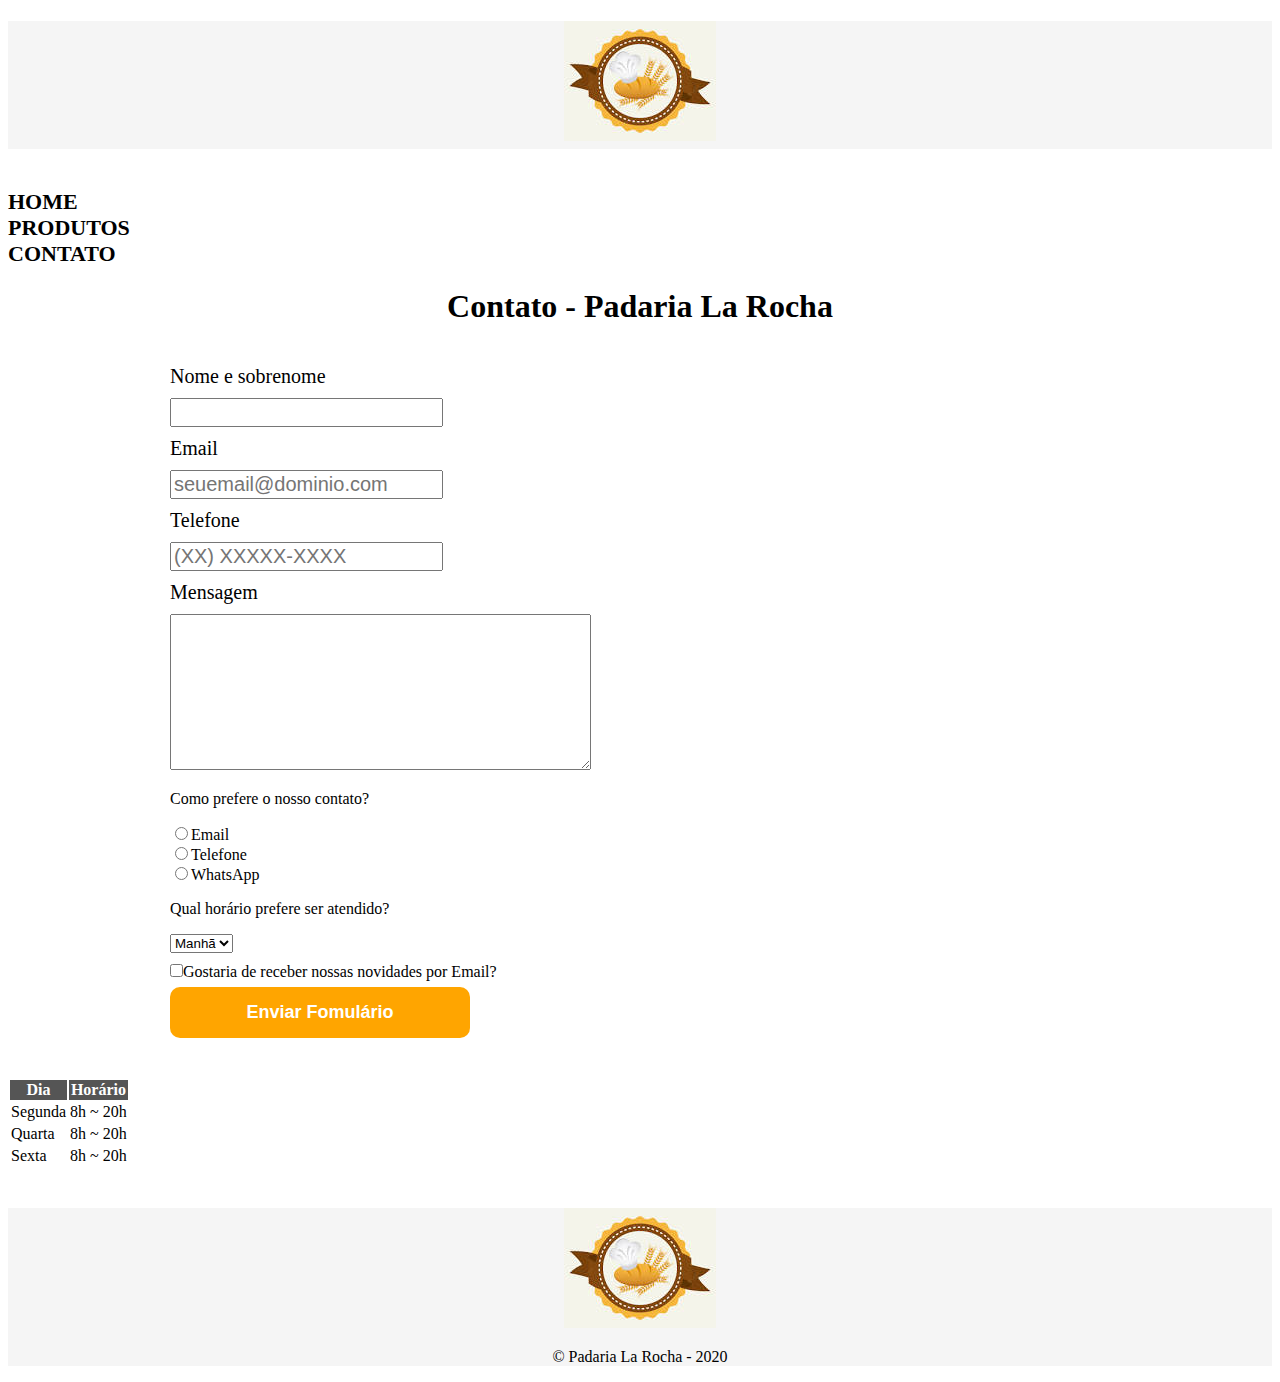
<file: contato.html>
<!DOCTYPE html>
<div class="caixa">
    <h1 style="text-align: center; background: whitesmoke;"><img src="Padaria.jfif"></h1>

    <nav>
        <ul style= "display: inline;">
           
            <li><a style= "font-weight: bold; color: #000000; text-transform: uppercase; font-size: 22px; text-decoration: none;" href="index.html"><strong>Home</strong></a></li>
            <li><a style= "font-weight: bold; color: #000000; text-transform: uppercase; font-size: 22px; text-decoration: none;" href="produtos.html"><strong>Produtos</strong></a></li>
            <li><a style= "font-weight: bold; color: #000000; text-transform: uppercase; font-size: 22px; text-decoration: none;" href="contato.html"><strong>Contato</strong></a></li>

<html>
<header>
<meta charset="UTF-8">
            <h1 style="text-align: center">Contato - Padaria La Rocha</h1>
        <link rel="stylesheet" href="produtos.css">

        </ul>
    </nav>
</div>
   


<main style="
    margin: 0 auto;
    width: 940px;">
    <form style="margin: 40px 0;">
        <label for="nomesobrenome"style="
    display: block;
    font-size: 20px;
    margin: 0 0 10px;">Nome e sobrenome</label>
        <input type="text" id= "nomesobrenome" 
     style="
    display: block;
    font-size: 20px;
    margin: 0 0 10px;" required placeholder>
        
        <label for="Email"  style="
    display: block;
    font-size: 20px;
    margin: 0 0 10px;">Email</label>
        <input type="text" id= "Email"  style="
    display: block;
    font-size: 20px;
    margin: 0 0 10px;" required placeholder="seuemail@dominio.com">
        
        <label for="telefone" style="
    display: block;
    font-size: 20px;
    margin: 0 0 10px;">Telefone</label>
        <input type="text" id= "telefone" style="
    display: block;
    font-size: 20px;
    margin: 0 0 10px;" required placeholder="(XX) XXXXX-XXXX">
        
        <label for="mensagem" style="
    display: block;
    font-size: 20px;
    margin: 0 0 10px;
">Mensagem</label> <textarea cols="50" rows= "10" id="mensagem" required placeholder> </textarea>
        
      <div>
        <p>Como prefere o nosso contato?</p>
        <label for="radio-email" style="display: block; "><input type="radio" name="contato" value="email" id="radio-email">Email</label>
       
        
          <label for="radio-telefone" style="display: block; "><input type="radio" name="contato" value="telefone" id="radio-telefone">Telefone</label>
      
        
        
          <label for="radio-whatsapp" style="display: block; "><input type="radio" name="contato" value="whatsapp" id="radio-whatsapp">WhatsApp</label>

     </div>
        
        <div>
    <p>Qual horário prefere ser atendido?</p>
    <select style="
    margin: 0 0 10px;">
        <option>Manhã</option>
        <option>Tarde</option>
        <option>Noite</option>
    </select>
</div>
        
        <label><input type="checkbox" style="
    margin: 0 0 10px;">Gostaria de receber nossas novidades por Email?</label>
            
        <input id="enviar" type= "submit" value= "Enviar Fomulário" style="
    display: block;
    font-size: 18px;
    margin: 0 0 10px;
    width: 300px;
    padding: 15px 0;
    background: orange;
    color: white;
    font-weight: bold;
    border: none;
    border-radius: 10px;
    transition: 1s background:darkorange;
    ">
        
        </form>
 </main>
  
        
        <table style="margin: 20px 0 40px;">
    <thead style="background: #555555;
    color: white;
    font-weight: bold;">
        <tr  style="border: 1px solid #000000;
    padding: 8px 15px;">
            <th>Dia</th>
            <th>Horário</th>
        </tr>
    </thead>
    <tbody>
        <tr style="border: 1px solid #000000;
    padding: 8px 15px;">
            <td>Segunda</td>
            <td>8h ~ 20h</td>
        </tr>
        <tr style="border: 1px solid #000000;
    padding: 8px 15px;">
            <td>Quarta</td>
            <td>8h ~ 20h</td>
        </tr>
        <tr style="border: 1px solid #000000;
    padding: 8px 15px;">
            <td>Sexta</td>
            <td>8h ~ 20h</td>
        </tr>
    </tbody>
</table>
        
<footer style= "text-align: center; background: #f5f5f5">
    <img src="Padaria.jfif">
    <p class="copyright">&copy; Padaria La Rocha - 2020</p>
</footer>
</html>
</file>
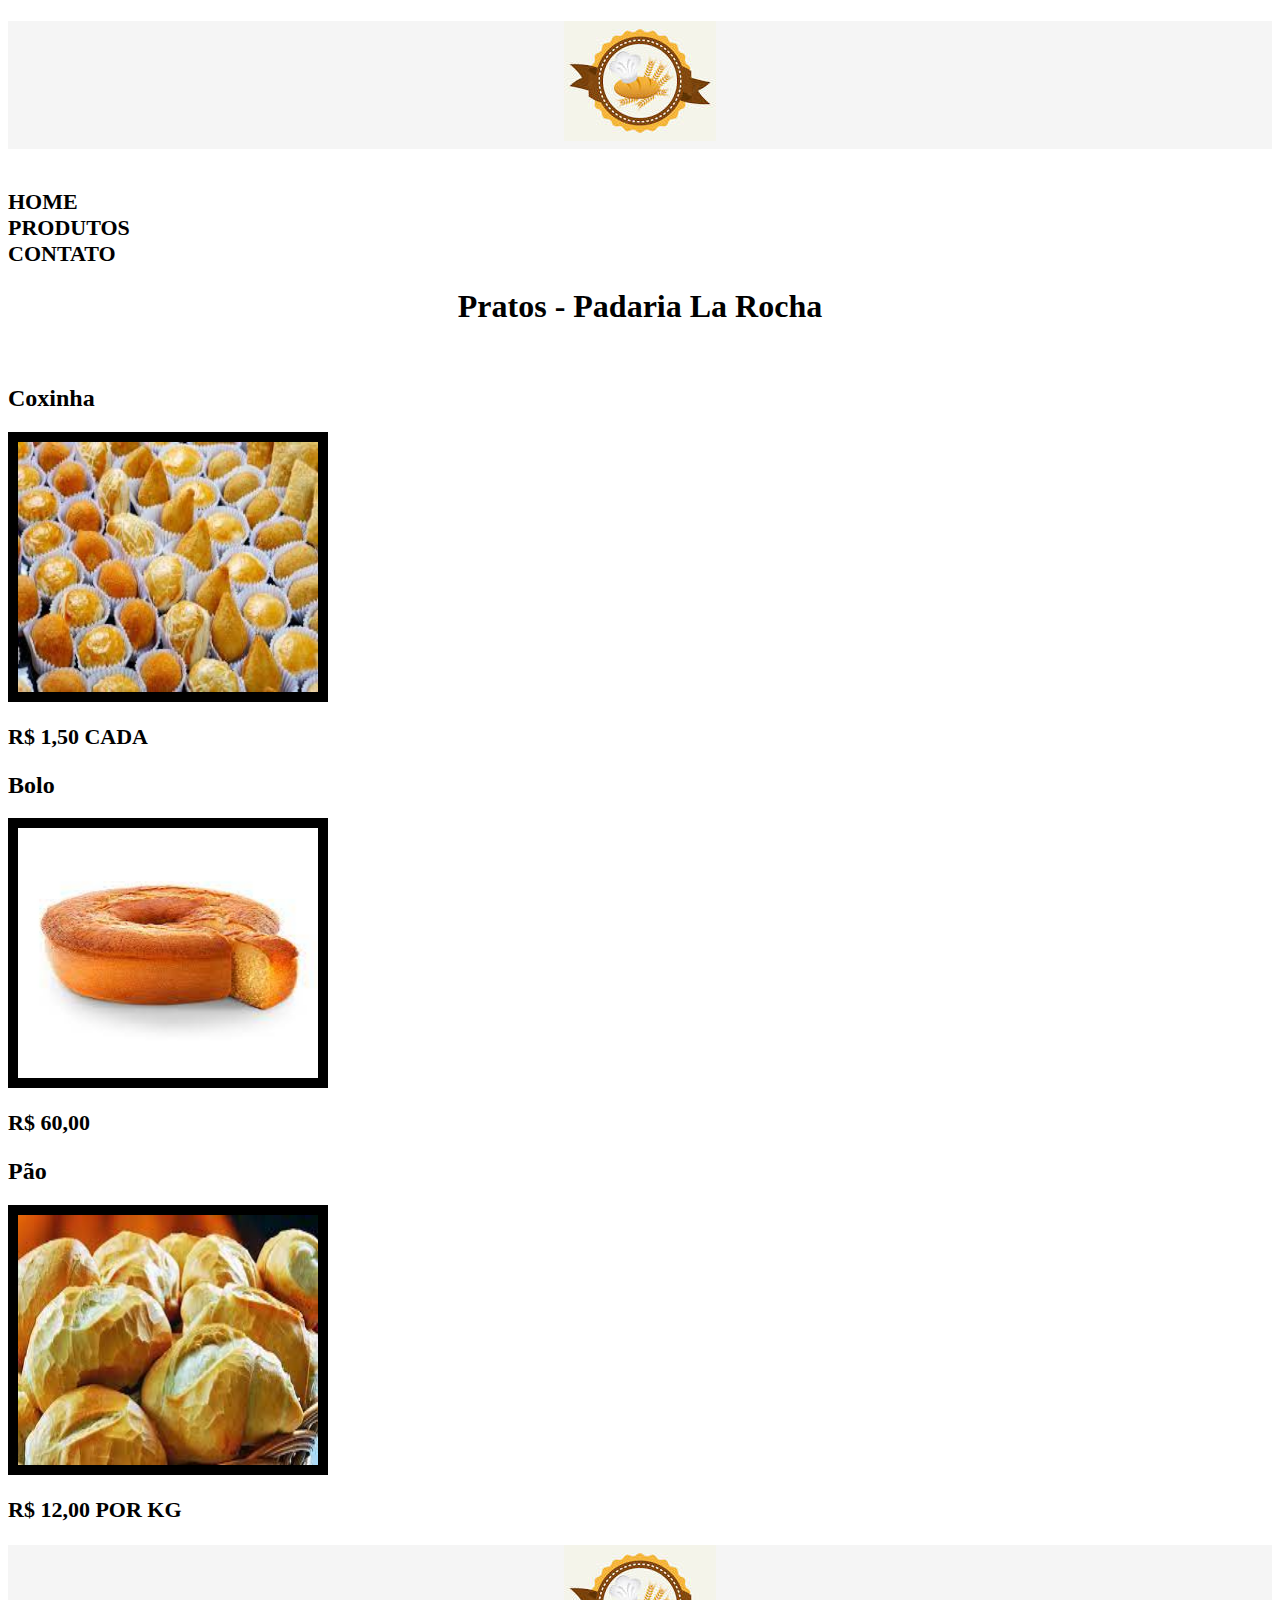
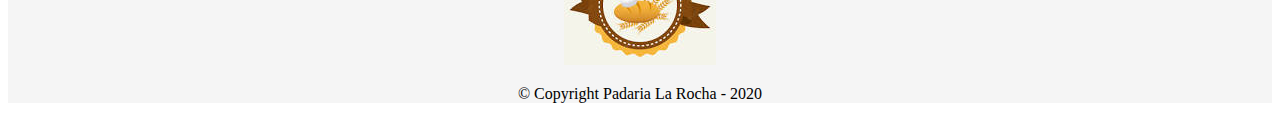
<file: produtos.html>
<!DOCTYPE html>
<div class="caixa">
    <h1 style="text-align: center; background: whitesmoke;"><img src="Padaria.jfif"></h1>

    <nav>
        <ul style= "display: inline;">
           
            <li><a style= "font-weight: bold; color: #000000; text-transform: uppercase; font-size: 22px; text-decoration: none;" href="index.html"><strong>Home</strong></a></li>
            <li><a style= "font-weight: bold; color: #000000; text-transform: uppercase; font-size: 22px; text-decoration: none;" href="produtos.html"><strong>Produtos</strong></a></li>
            <li><a style= "font-weight: bold; color: #000000; text-transform: uppercase; font-size: 22px; text-decoration: none;" href="contato.html"><strong>Contato</strong></a></li>
<html>
<header>
<meta charset="UTF-8">
            <h1 style="text-align: center">Pratos - Padaria La Rocha</h1>
        <link rel="stylesheet" href="produtos.css">

        </ul>
    </nav>
</div>
                     <main>
    <ul class="produtos;" style= "display: inline;">
        <li>
                
            <h2>Coxinha</h2>
            <img src="coxinha 3.jfif" style="border: solid 10px; width: 300px; height: 250px;">
            <p class="produto-descricao">
            <p class="produto-preco"><strong>R$ 1,50 CADA</strong></p>
        </li>
        <li>
            <h2>Bolo</h2>
            <img src="bolo.jfif" style="border: solid 10px; width: 300px; height: 250px;">
            <p class="produto-descricao">
            <p class="produto-preco"><strong>R$ 60,00</strong></p>
        </li>
        <li>
            <h2>Pão</h2>
            <img src="paes.jfif" style="border: solid 10px; width: 300px; height: 250px;">
            <p class="produto-descricao">
            <p class="produto-preco"><strong>R$ 12,00 POR KG</strong></p>
        </li>
    </ul>
</main>
            </body>
        </header>

<footer style= "text-align: center; background: #f5f5f5">
    <img src="Padaria.jfif">
    <p class="copyright">&copy; Copyright Padaria La Rocha - 2020</p>
</footer>
</html>
</file>
<file: produtos.css>
.produtos {
    width: 940px;
    margin: 0 auto;
    padding: 50px 0;
}

.produtos li {
    display: inline-block;
    text-align: center;
    width: 30%;
    vertical-align: top;
    margin: 0 1.5%;
    padding: 30px 20px;
    box-sizing: border-box;
}

.produtos h2 {
    font-size: 30px;
    font-weight: bold;
}

.produto-descricao {
    font-size: 18px;
}

.produto-preco {
    font-size: 22px;
    font-weight: bold;
    margin-top: 10px;
}
</file>
